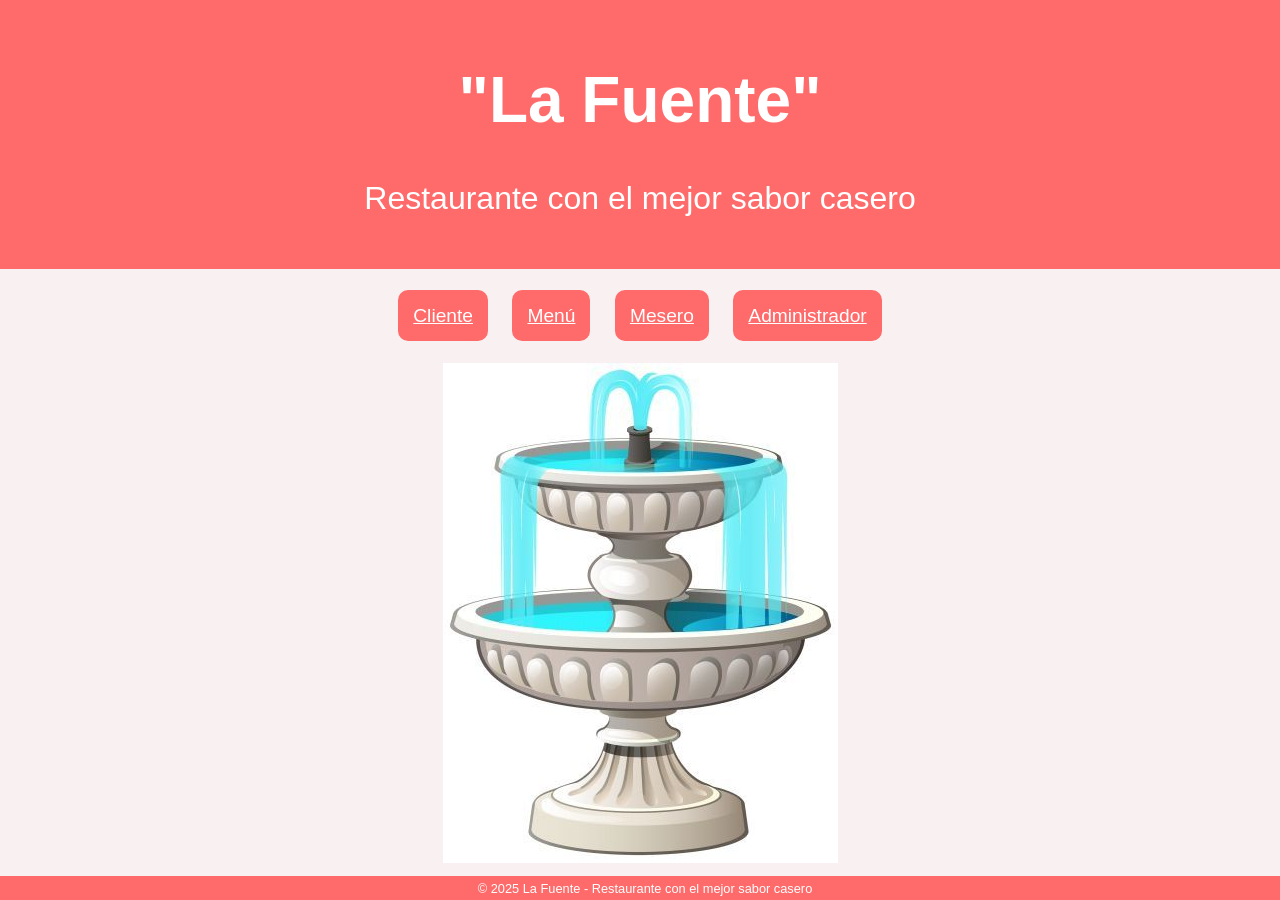
<file: index.html>
<!DOCTYPE html>
<html lang="es">
<head>
  <meta charset="UTF-8">
  <meta name="viewport" content="width=device-width, initial-scale=1.0">
  <title>Restaurante La Fuente</title>
  <link rel="stylesheet" href="style.css">
</head>
<body>

  <header>
    <h1>"La Fuente"</h1>
    <p>Restaurante con el mejor sabor casero  </p>
  </header>

  <nav class="menu-navegacion">
    <ul>
        <li><a href="cliente.html" class="boton">Cliente</a></li>
        <li><a href="menu.html" class="boton">Menú</a></li>
        <li><a href="login mesero.html" class="boton">Mesero</a></li>
        <li><a href="admin.html" class="boton">Administrador</a></li>
    </ul>
  </nav>

  <style>
    .contenedor {
      text-align: center;
    }
  </style>
  
  <div class="contenedor">
  <img src="img/lafuenteimg.jpg" alt="la fuente"> 
 </div>
  <footer>
    <p>© 2025 La Fuente - Restaurante con el mejor sabor casero</p>
  </footer>

</body>
</html>
</file>
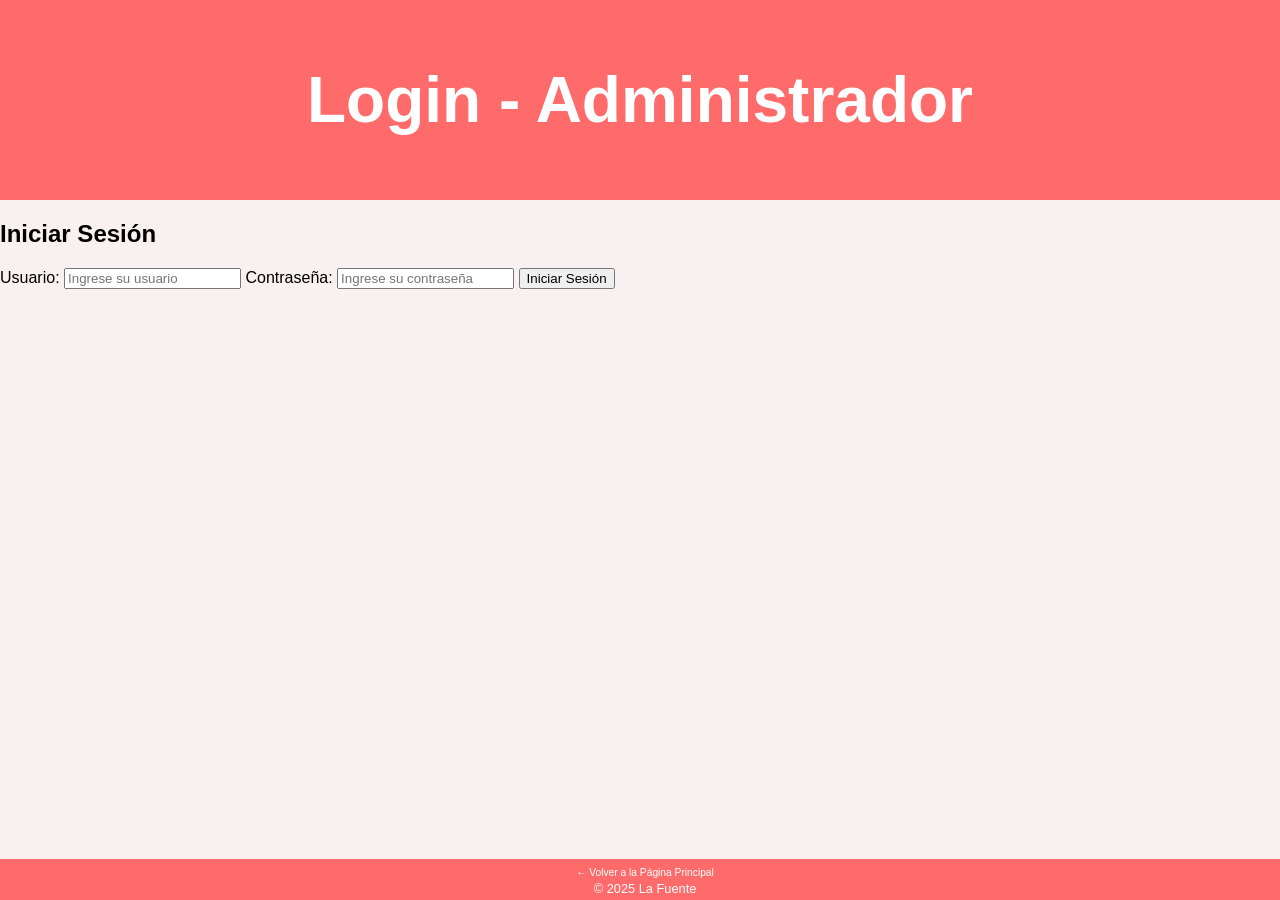
<file: admin.html>
<!DOCTYPE html>
<html lang="es">
<head>
  <meta charset="UTF-8">
  <meta name="viewport" content="width=device-width, initial-scale=1.0">
  <title>Administrador - La Fuente</title>
  <link rel="stylesheet" href="style.css">
</head>
<body>

  <header>
    <h1>Administrador - Restaurante La Fuente</h1>
    <button id="logoutBtn" class="logout-btn">Cerrar sesión</button>
  </header>

  <main class="administrador">
    <section class="pedidos-registrados">
      <h2>Pedidos Registrados</h2>
      <div id="lista-pedidos"></div>
    </section>

    <section class="notificaciones">
      <h2>Administración de Notificaciones</h2>
      <div id="notificaciones"></div>
    </section>
  </main>

  <footer>
    <p><a href="index.html">← Volver a la Página Principal</a></p>
    <p>© 2025 La Fuente</p>
  </footer>

  <script>
    if (!localStorage.getItem("loggedIn")) {
      window.location.href = "login.html";
    }

    document.getElementById("logoutBtn").addEventListener("click", function() {
      localStorage.removeItem("loggedIn");
      window.location.href = "login.html";
    });

    const listaPedidos = document.getElementById("lista-pedidos");
    const notificaciones = document.getElementById("notificaciones");

    function mostrarPedidos() {
      const pedidos = JSON.parse(localStorage.getItem("pedidos")) || [];
      listaPedidos.innerHTML = "";

      if (pedidos.length === 0) {
        listaPedidos.innerHTML = "<p>No hay pedidos registrados.</p>";
      } else {
        pedidos.forEach(pedido => {
          const divPedido = document.createElement("div");
          divPedido.classList.add("pedido");
          divPedido.innerHTML = `
            <p><strong>Folio:</strong> ${pedido.folio}</p>
            <p><strong>Cliente:</strong> ${pedido.cliente}</p>
            <p><strong>Productos:</strong> ${pedido.productos}</p>
            <p><strong>Total:</strong> $${pedido.total}</p>
            <p><strong>Origen:</strong> ${pedido.origen}</p>
            <p><strong>Estado:</strong> ${pedido.estado || 'Pendiente'}</p>
            <button onclick="actualizarEstado('${pedido.folio}')">Actualizar Estado</button>
          `;
          listaPedidos.appendChild(divPedido);
        });
      }
    }

    function actualizarEstado(folio) {
      const nuevoEstado = prompt("Ingrese el nuevo estado del pedido:");

      if (nuevoEstado) {
        let pedidos = JSON.parse(localStorage.getItem("pedidos")) || [];
        const index = pedidos.findIndex(p => p.folio === folio);

        if (index !== -1) {
          if (nuevoEstado.toLowerCase() === "terminado") {
            pedidos.splice(index, 1); // Elimina el pedido si está terminado
            alert("Pedido eliminado por estar terminado.");
          } else {
            pedidos[index].estado = nuevoEstado;
            alert("Estado actualizado correctamente.");
          }

          localStorage.setItem("pedidos", JSON.stringify(pedidos));
          mostrarPedidos();
          mostrarNotificaciones();
        }
      }
    }

    function mostrarNotificaciones() {
      const pedidos = JSON.parse(localStorage.getItem("pedidos")) || [];
      notificaciones.innerHTML = "";

      pedidos.forEach(pedido => {
        if (pedido.estado) {
          const divNotificacion = document.createElement("div");
          divNotificacion.classList.add("notificacion");
          divNotificacion.innerHTML = `
            <p><strong>Folio:</strong> ${pedido.folio} - <strong>Estado:</strong> ${pedido.estado}</p>
          `;
          notificaciones.appendChild(divNotificacion);
        }
      });
    }

    mostrarPedidos();
    mostrarNotificaciones();
  </script>

</body>
</html>
</file>
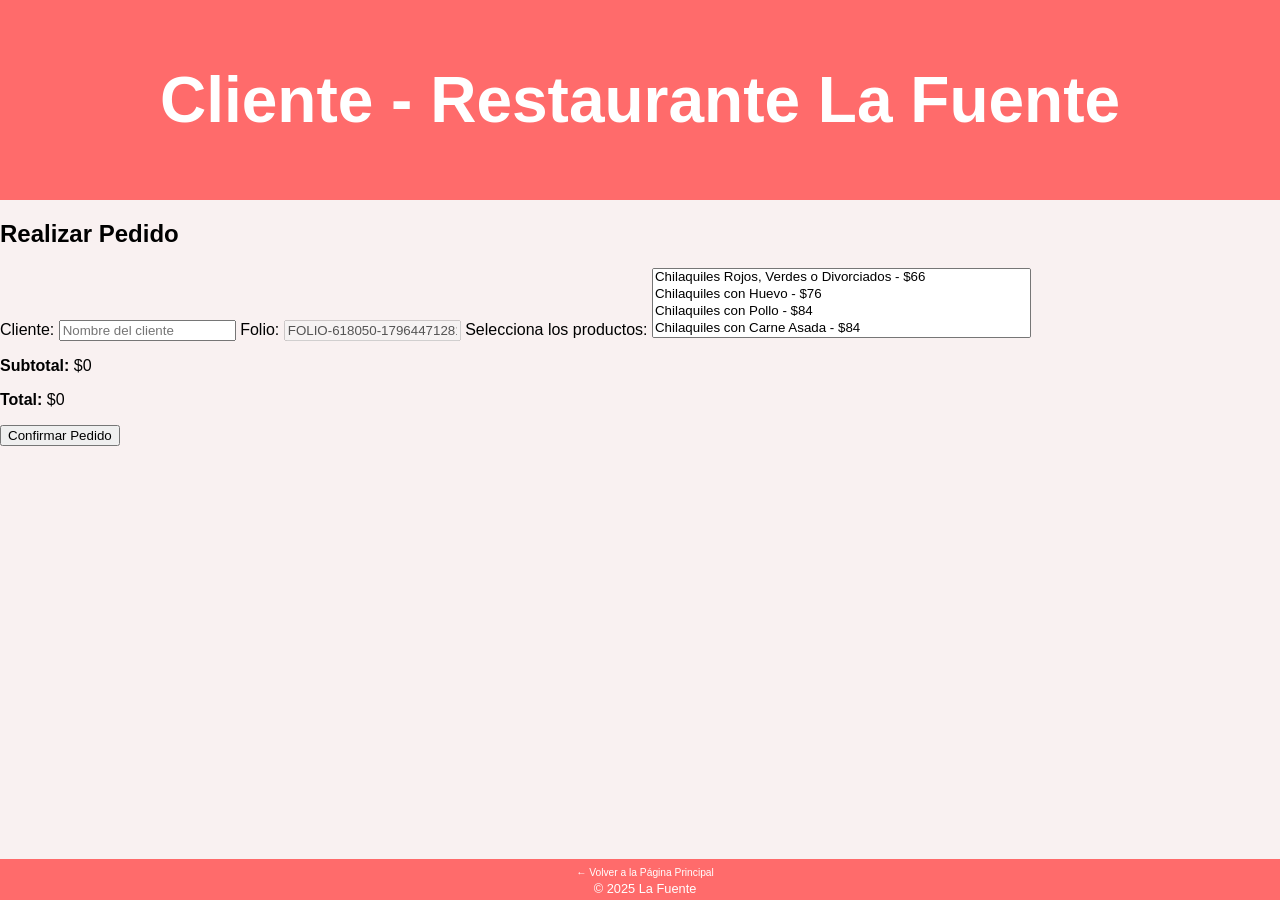
<file: cliente.html>
<!DOCTYPE html>
<html lang="es">
<head>
  <meta charset="UTF-8">
  <meta name="viewport" content="width=device-width, initial-scale=1.0">
  <title>Cliente - La Fuente</title>
  <link rel="stylesheet" href="style.css">
</head>
<body>

  <header>
    <h1>Cliente - Restaurante La Fuente</h1>
  </header>

  <main class="cliente">
    <section class="pedido-formulario">
      <h2>Realizar Pedido</h2>
      
      <form id="formulario-pedido-cliente">
        <label for="cliente">Cliente:</label>
        <input type="text" id="cliente" placeholder="Nombre del cliente" required>
        
        <label for="folio">Folio:</label>
        <input type="text" id="folio" disabled>

        <label for="productos">Selecciona los productos:</label>
        <select id="productos" multiple required>
          <!-- Los productos se agregarán dinámicamente aquí -->
        </select>        

        <div>
          <p><strong>Subtotal:</strong> $<span id="subtotal">0</span></p>
          <p><strong>Total:</strong> $<span id="total">0</span></p>
        </div>

        <button type="submit">Confirmar Pedido</button>
      </form>
    </section>
  </main>

  <footer>
    <p><a href="index.html">← Volver a la Página Principal</a></p>
    <p>© 2025 La Fuente</p>
  </footer>

  <script>
    const productosSelect = document.getElementById("productos");
    const subtotalElement = document.getElementById("subtotal");
    const totalElement = document.getElementById("total");

    // Lista de productos disponibles
    const productos = [
      { nombre: "Chilaquiles Rojos, Verdes o Divorciados", precio: 66 },
      { nombre: "Chilaquiles con Huevo", precio: 76 },
      { nombre: "Chilaquiles con Pollo", precio: 84 },
      { nombre: "Chilaquiles con Carne Asada", precio: 84 },
      { nombre: "Huevos al Gusto Rancheros", precio: 66 },
      { nombre: "Huevos al Gusto a la Mexicana", precio: 66 },
      { nombre: "Huevos al Gusto con Jamón, Tocino, Chorizo o Salchicha", precio: 84 },
      { nombre: "Omeletes Sencillo", precio: 70 },
      { nombre: "Omeletes Combinado con 2 Ingredientes", precio: 70 },
      { nombre: "Platelitos Chicharrón en Salsa", precio: 66 },
      { nombre: "Platelitos Carne Asada Salsa Verde o Roja", precio: 80 },
      { nombre: "Pechuga de Pollo a la Plancha", precio: 90 },
      { nombre: "Molletes con Chorizo, Tocino o Jamón", precio: 50 },
      { nombre: "Rancheros con Salsa Mexicana", precio: 55 },
      { nombre: "Dulces Azúcar, Mermelada, Cajeta o Lechera", precio: 50 },
      { nombre: "Pepitos con Generosa Porción de Frijoles", precio: 75 },
      { nombre: "Hot Cakes", precio: 55 },
      { nombre: "Hot Cakes con Frutas", precio: 60 },
      { nombre: "Enchiladas Sencillas", precio: 55 },
      { nombre: "Enchiladas con Bistec", precio: 60 },
      { nombre: "Yogurt con Frutas", precio: 43 },
      { nombre: "Ensaladas Vegetales", precio: 55 },
      { nombre: "Ensaladas de Pollo o Atún", precio: 75 },
      { nombre: "Jugos Naturales", precio: 30 },
      { nombre: "Limonada", precio: 32 },
      { nombre: "Licuados de Frutas", precio: 35 },
      { nombre: "Chocomilk", precio: 35 },
      { nombre: "Café al Gusto", precio: 22 },
      { nombre: "Refrescos", precio: 27 },
      { nombre: "Aguas Frescas", precio: 27 }
    ];

    // Seleccionar el elemento `select` donde agregar los productos
    productos.forEach(producto => {
      const option = document.createElement("option");
      option.value = producto.precio;
      option.textContent = `${producto.nombre} - $${producto.precio}`;
      productosSelect.appendChild(option);
    });

    // Generar folio aleatorio
    function generarFolio() {
      const randomNum = Math.floor(Math.random() * 1000000); // Genera un número aleatorio
      const timestamp = Date.now(); // Agrega el timestamp para mayor unicidad
      return `FOLIO-${randomNum}-${timestamp}`;
    }

    // Asignar el folio generado al input
    document.getElementById("folio").value = generarFolio(); // Al cargar la página, asignamos el folio

    // Actualizar el subtotal y el total cuando el cliente selecciona productos
    productosSelect.addEventListener("change", function() {
      let subtotal = 0;
      const selectedOptions = Array.from(productosSelect.selectedOptions);
      
      selectedOptions.forEach(option => {
        subtotal += parseFloat(option.value);
      });

      subtotalElement.innerText = subtotal;
      totalElement.innerText = subtotal; // Si no hay impuestos, el total es igual al subtotal
    });

    // Manejar el envío del formulario
    const formularioCliente = document.getElementById("formulario-pedido-cliente");
    formularioCliente.addEventListener("submit", function(event) {
      event.preventDefault(); // Evitar que se recargue la página

      const cliente = document.getElementById("cliente").value;
      const productosSeleccionados = Array.from(productosSelect.selectedOptions).map(option => option.text).join(", ");
      const total = parseFloat(totalElement.innerText);

      // Crear un nuevo pedido con un folio aleatorio
      const nuevoPedido = {
        folio: generarFolio(),
        cliente: cliente,
        productos: productosSeleccionados,
        total: total
      };

      // Guardar el pedido en Local Storage
      const pedidosGuardados = JSON.parse(localStorage.getItem("pedidos")) || [];
      pedidosGuardados.push(nuevoPedido);
      localStorage.setItem("pedidos", JSON.stringify(pedidosGuardados));

      // Limpiar el formulario
      formularioCliente.reset();
      alert("Pedido registrado con éxito!");
    });

  </script>

</body>
</html>
</file>
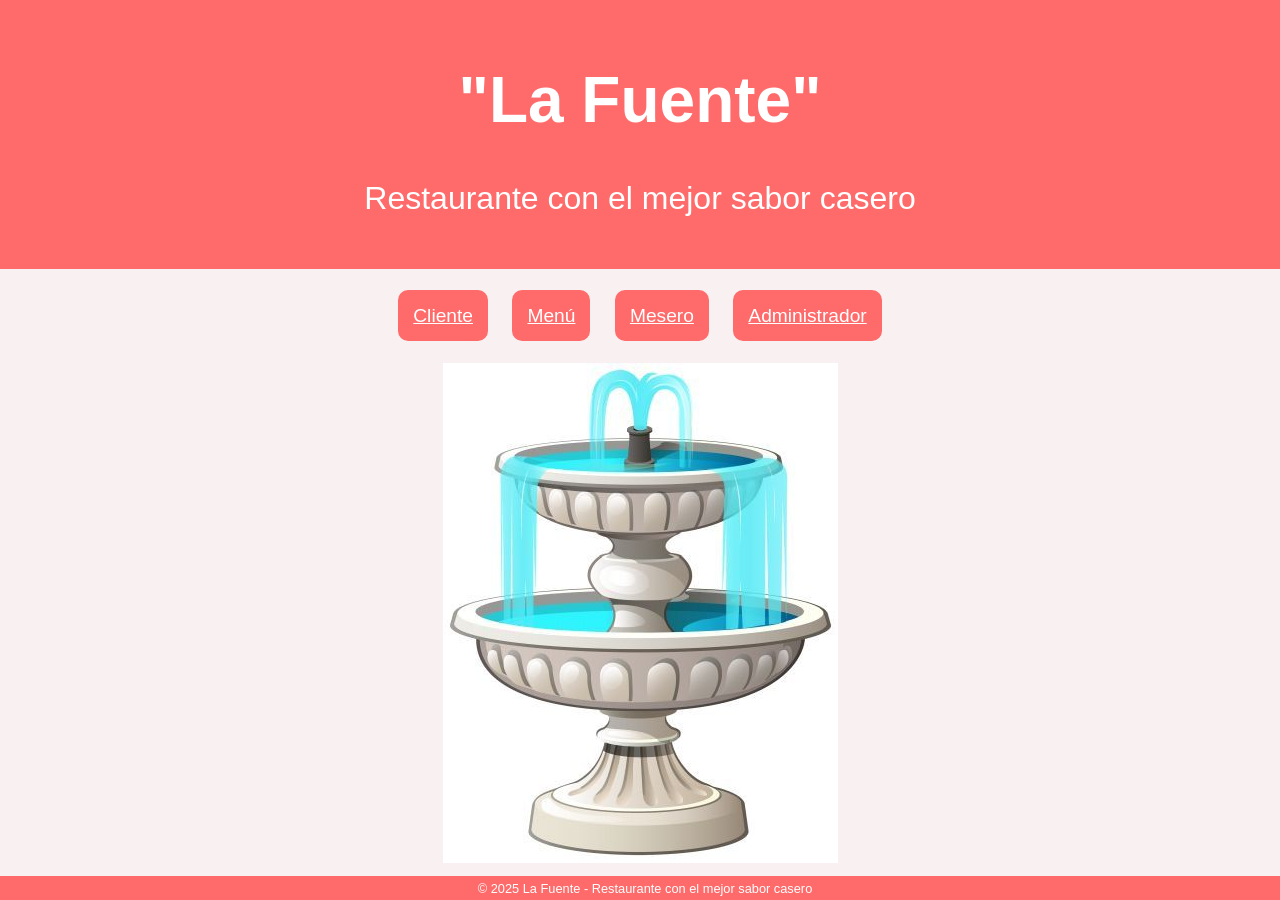
<file: La fuente.html>
<!DOCTYPE html>
<html lang="es">
<head>
  <meta charset="UTF-8">
  <meta name="viewport" content="width=device-width, initial-scale=1.0">
  <title>Restaurante La Fuente</title>
  <link rel="stylesheet" href="style.css">
</head>
<body>

  <header>
    <h1>"La Fuente"</h1>
    <p>Restaurante con el mejor sabor casero</p>
  </header>

  <nav class="menu-navegacion">
    <ul>
        <li><a href="cliente.html" class="boton">Cliente</a></li>
        <li><a href="menu.html" class="boton">Menú</a></li>
        <li><a href="mesero.html" class="boton">Mesero</a></li>
        <li><a href="admin.html" class="boton">Administrador</a></li>
    </ul>
  </nav>

  <style>
    .contenedor {
      text-align: center;
    }
  </style>
  
  <div class="contenedor">
  <img src="img/lafuenteimg.jpg" alt="la fuente"> 
 </div>
  <footer>
    <p>© 2025 La Fuente - Restaurante con el mejor sabor casero</p>
  </footer>

</body>
</html>
</file>
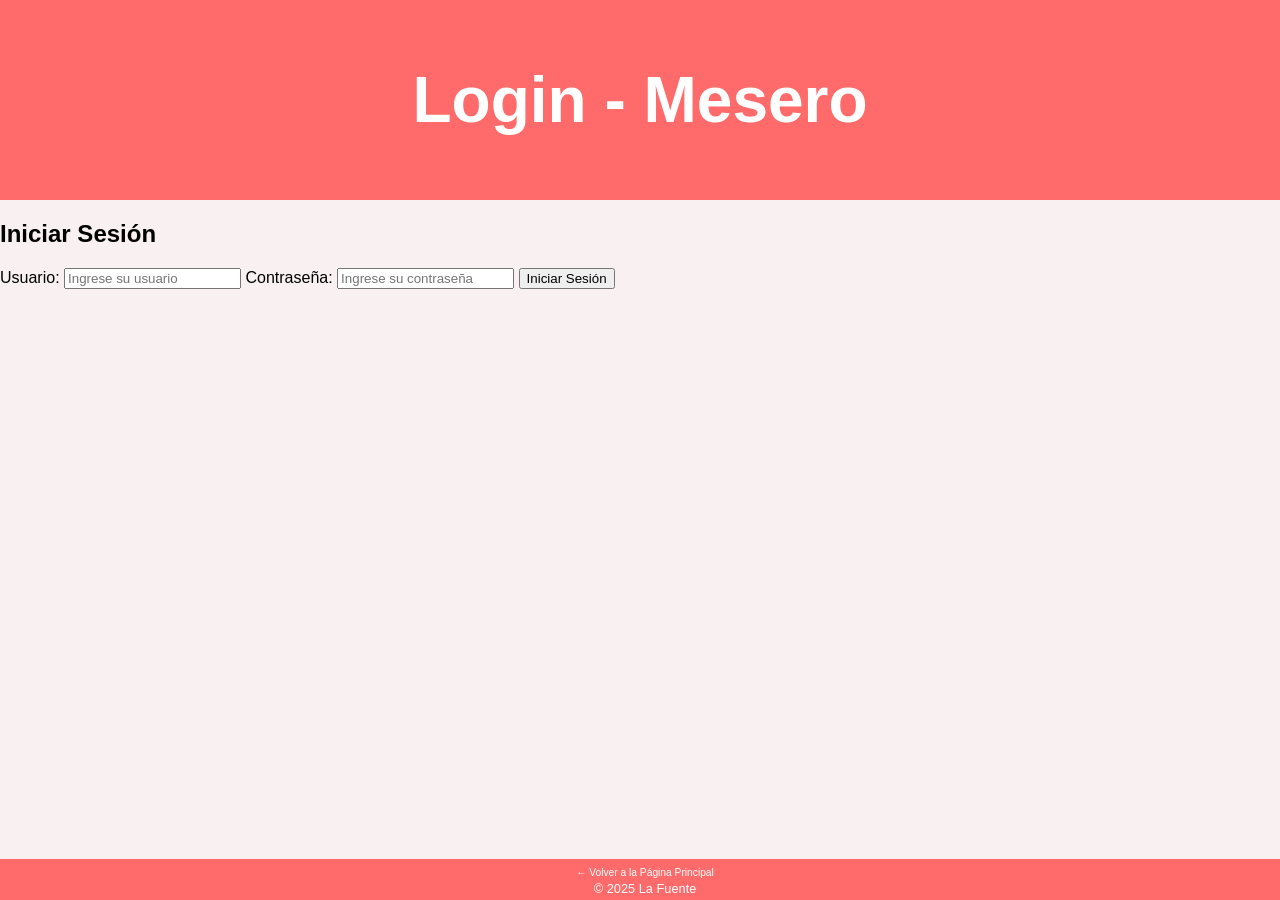
<file: login mesero.html>
<!DOCTYPE html>
<html lang="es">
<head>
  <meta charset="UTF-8">
  <meta name="viewport" content="width=device-width, initial-scale=1.0">
  <title>Login Mesero - La Fuente</title>
  <link rel="stylesheet" href="style.css">
</head>
<body>

  <header>
    <h1>Login - Mesero</h1>
  </header>

  <main class="login">
    <section class="login-form">
      <h2>Iniciar Sesión</h2>
      
      <form id="login-form">
        <label for="username">Usuario:</label>
        <input type="text" id="username" placeholder="Ingrese su usuario" required>

        <label for="password">Contraseña:</label>
        <input type="password" id="password" placeholder="Ingrese su contraseña" required>

        <button type="submit">Iniciar Sesión</button>
      </form>
    </section>
  </main>

  <footer>
    <p><a href="index.html">← Volver a la Página Principal</a></p>
    <p>© 2025 La Fuente</p>
  </footer>

  <script>
    const form = document.getElementById("login-form");

    const meseroUsername = "mesero";
    const meseroPassword = "4321"; // Puedes cambiar la contraseña

    form.addEventListener("submit", function(event) {
      event.preventDefault();

      const username = document.getElementById("username").value;
      const password = document.getElementById("password").value;

      if (username === meseroUsername && password === meseroPassword) {
        localStorage.setItem("meseroLoggedIn", "true");
        window.location.href = "mesero.html";
      } else {
        alert("Credenciales incorrectas. Inténtalo de nuevo.");
      }
    });
  </script>

</body>
</html>
</file>
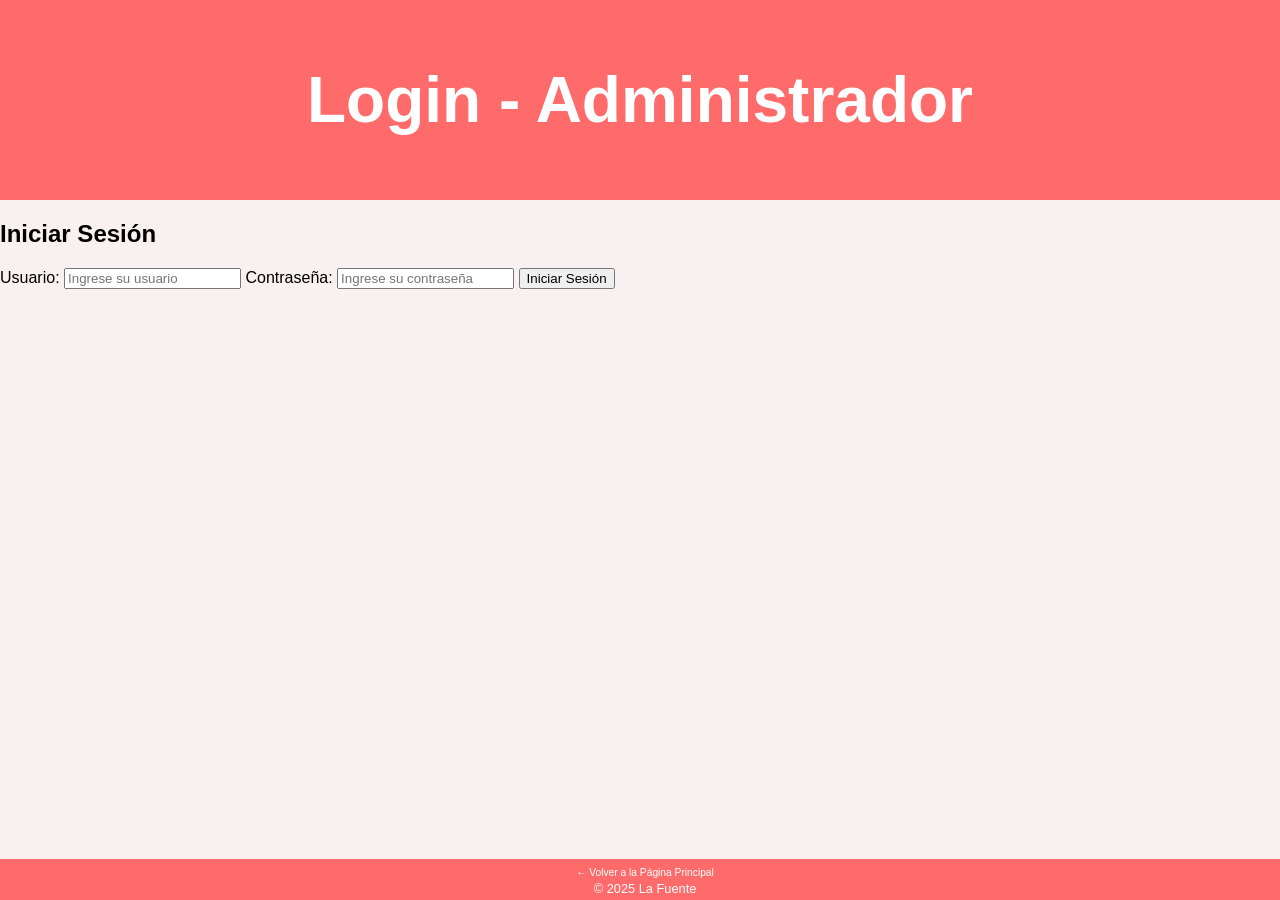
<file: login.html>
<!DOCTYPE html>
<html lang="es">
<head>
  <meta charset="UTF-8">
  <meta name="viewport" content="width=device-width, initial-scale=1.0">
  <title>Login - La Fuente</title>
  <link rel="stylesheet" href="style.css">
</head>
<body>

  <header>
    <h1>Login - Administrador</h1>
  </header>

  <main class="login">
    <section class="login-form">
      <h2>Iniciar Sesión</h2>
      
      <form id="login-form">
        <label for="username">Usuario:</label>
        <input type="text" id="username" placeholder="Ingrese su usuario" required>

        <label for="password">Contraseña:</label>
        <input type="password" id="password" placeholder="Ingrese su contraseña" required>

        <button type="submit">Iniciar Sesión</button>
      </form>
    </section>
  </main>

  <footer>
    <p><a href="index.html">← Volver a la Página Principal</a></p>
    <p>© 2025 La Fuente</p>
  </footer>

  <script>
    const form = document.getElementById("login-form");

    const adminUsername = "admin"; // Usuario predefinido
    const adminPassword = "1234"; // Contraseña predefinida

    form.addEventListener("submit", function(event) {
      event.preventDefault(); // Evitar que se recargue la página

      const username = document.getElementById("username").value;
      const password = document.getElementById("password").value;

      if (username === adminUsername && password === adminPassword) {
        localStorage.setItem("loggedIn", "true");
        window.location.href = "admin.html";
      } else {
        alert("Credenciales incorrectas. Inténtalo de nuevo.");
      }
    });
  </script>

</body>
</html>
</file>
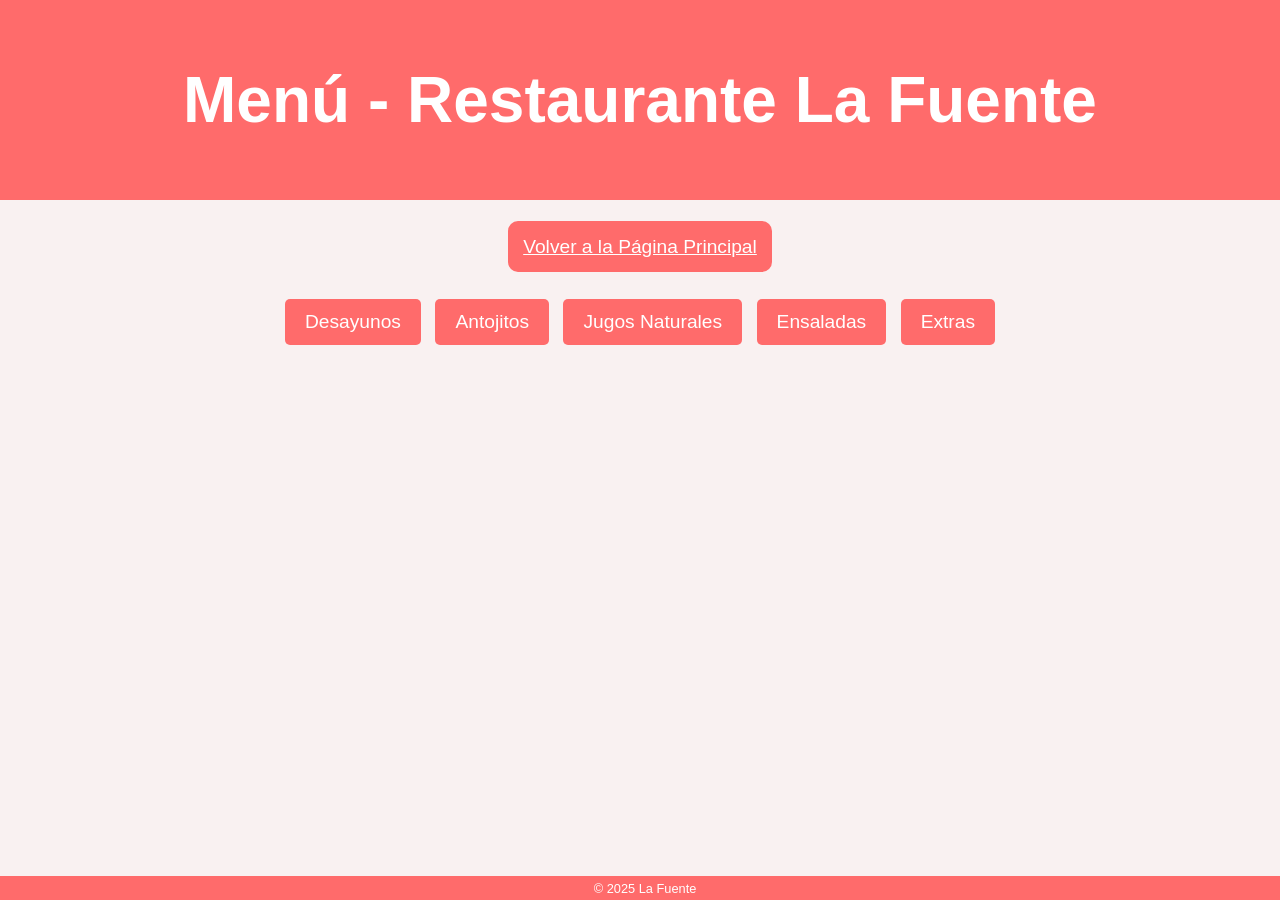
<file: menu.html>
<!DOCTYPE html>
<html lang="es">
<head>
  <meta charset="UTF-8">
  <meta name="viewport" content="width=device-width, initial-scale=1.0">
  <title>Menú - La Fuente</title>
  <link rel="stylesheet" href="style.css">
</head>
<body>

  <header>
    <h1>Menú - Restaurante La Fuente</h1>
  </header>

  <nav class="menu-navegacion">
    <ul>
      <li><a href="index.html" class="boton">Volver a la Página Principal</a></li>
    </ul>
  </nav>

  <main class="menu">
    <!-- Contenedor para los botones de categoría -->
    <div class="categoria-btn-container">
      <button class="categoria-btn" onclick="mostrarCategoria('desayunos')">Desayunos</button>
      <button class="categoria-btn" onclick="mostrarCategoria('antojitos')">Antojitos</button>
      <button class="categoria-btn" onclick="mostrarCategoria('jugos')">Jugos Naturales</button>
      <button class="categoria-btn" onclick="mostrarCategoria('ensaladas')">Ensaladas</button>
      <button class="categoria-btn" onclick="mostrarCategoria('extras')">Extras</button>
    </div>

    <!-- Sección de productos por categoría -->
    <section class="categoria" id="desayunos">
      <h2>Desayunos</h2>
      <div class="productos-con-imagenes">
        <!-- Lista de productos -->
        <ul class="productos-lista">
          <li>Chilaquiles Rojos, Verdes o Divorciados - $66</li>
          <li>Con Huevo - $76</li>
          <li>Con Pollo - $84</li>
          <li>Suizos (Gratinados) - $84</li>
          <li>Huevos al Gusto - $66</li>
          <li>Solo claras - $70</li>
          <li>Omelettes Sencillo - $70</li>
          <li>Platos Chicharrón en Salsa - $66</li>
        </ul>
        <!-- Imagen interactiva de los productos -->
        <div class="imagenes-desayunos">
          <img src="img/chilaquiles rojos.jpg" alt="Chilaquiles Rojos" class="imagen-categoria" onclick="cambiarImagen('desayunos')">
          <img src="img/chilaquiles verdes.jpg" alt="Chilaquiles Verdes" class="imagen-categoria" onclick="cambiarImagen('desayunos')" style="display: none;">
          <img src="img/omelette.jpg" alt="Omelette" class="imagen-categoria" onclick="cambiarImagen('desayunos')" style="display: none;">
        </div>
      </div>
    </section>

    <section class="categoria" id="antojitos">
      <h2>Antojitos</h2>
      <div class="productos-con-imagenes">
        <ul class="productos-lista">
          <li>Lonches - $50</li>
          <li>Torta Ahogada - $60</li>
          <li>Sandwiches - $55</li>
          <li>Hamburguesas - $56</li>
          <li>Hot Dogs - $56</li>
          <li>Quesadillas - $55</li>
          <li>Gringas (1 pieza) - $24</li>
          <li>Tacos Dorados (Orden de 3) - $55</li>
          <li>Tacos Bandidos - $55</li>
        </ul>
        <div class="imagenes-antojitos">
          <img src="img/lonches.jpg" alt="Lonches" class="imagen-categoria" onclick="cambiarImagen('antojitos')">
          <img src="img/mix de todo.jpeg" alt="Mix de todo" class="imagen-categoria" onclick="cambiarImagen('antojitos')" style="display: none;">
        </div>
      </div>
    </section>

    <section class="categoria" id="jugos">
      <h2>Jugos Naturales</h2>
      <div class="productos-con-imagenes">
        <ul class="productos-lista">
          <li>Naranja - $30</li>
          <li>Zanohoria y Mixtos - $30</li>
          <li>Limonada - $32</li>
          <li>Licuados - $35</li>
          <li>Chocolate - $35</li>
          <li>Café al gusto - $22</li>
          <li>Aguas Frescas (1 L) - $27</li>
        </ul>
        <div class="imagenes-jugos">
          <img src="img/jugos.webp" alt="Jugos" class="imagen-categoria" onclick="cambiarImagen('jugos')">
          <img src="img/licuados.jpg" alt="Licuados" class="imagen-categoria" onclick="cambiarImagen('jugos')" style="display: none;">
        </div>
      </div>
    </section>

    <section class="categoria" id="ensaladas">
      <h2>Ensaladas</h2>
      <ul class="productos-lista">
        <li>Vegetales (saludable) - $55</li>
        <li>César - $75</li>
        <li>Pollo - $75</li>
        <li>Atún - $75</li>
        <li>Ensalada de frutas - $55</li>
      </ul>

      <div class="imagenes-ensaladas">
        <img src="img/Ensalada-pollo-vinagreta-limon.webp" alt="Ensalada Vegetales" class="imagen-categoria" onclick="cambiarImagen('ensaladas')">
      </div>
    </section>

    <section class="categoria" id="extras">
      <h2>Extras</h2>
      <ul class="productos-lista">
        <li>Yogurt con frutas - $43</li>
        <li>Escamochas - $43</li>
        <li>Comida Corrida - $100</li>
      </ul>
      <div class="imagenes-extras">
        <img src="img/fruta con yogurt.jpeg" alt="Yogurt" class="imagen-categoria" onclick="cambiarImagen('extras')">
        <img src="img/images.jpeg" alt="Escamochas" class="imagen-categoria" onclick="cambiarImagen('extras')" style="display: none;">
      </div>
    </section>

  </main>

  <footer>
    <p>© 2025 La Fuente</p>
  </footer>

  <script>
    // Función para mostrar las categorías al hacer clic
    function mostrarCategoria(categoria) {
      const categorias = document.querySelectorAll('.categoria');
      categorias.forEach(categoriaElemento => {
        categoriaElemento.style.display = 'none'; // Ocultar todas las categorías
      });

      document.getElementById(categoria).style.display = 'block'; // Mostrar la categoría seleccionada
    }

    // Función para cambiar entre imágenes de cada categoría
    function cambiarImagen(categoria) {
      let imagenes = document.querySelectorAll(`#${categoria} .imagen-categoria`);
      let imagenActual = Array.from(imagenes).find(img => img.style.display !== 'none'); // Encuentra la imagen visible

      // Ocultar la imagen actual
      imagenActual.style.display = 'none';

      // Calcular el índice de la siguiente imagen
      let siguienteIndice = (Array.from(imagenes).indexOf(imagenActual) + 1) % imagenes.length;

      // Mostrar la siguiente imagen
      imagenes[siguienteIndice].style.display = 'block';
    }
  </script>

</body>
</html>
</file>
<file: style.css>
/* Estilo general */
body {
  font-family: Arial, sans-serif;
  margin: 0;
  padding: 0;
  background-color: #f9f1f1;
}

header {
  background-color: #ff6b6b;
  color: white;
  text-align: center;
  padding: 20px;
  font-size: 2em;
}

footer {
  background-color: #ff6b6b;
  color: white;
  text-align: center;
  padding: 10px;
  position: fixed;
  width: 100%;
  bottom: 0;
}

/* Menú de navegación */
.menu-navegacion {
  display: flex;
  justify-content: center;
  padding: 20px;
}

.menu-navegacion ul {
  list-style-type: none;
  padding: 0;
}

.menu-navegacion li {
  display: inline;
  margin: 0 10px;
}

.boton {
  background-color: #ff6b6b;
  border: none;
  color: white;
  padding: 15px;
  font-size: 1.2em;
  cursor: pointer;
  border-radius: 10px;
  transition: background-color 0.3s;
}

.boton:hover {
  background-color: #ff4f4f;
}

/* Estilo para los botones de las categorías */
.categoria-btn-container {
  margin-bottom: 20px;
  text-align: center;
}

.categoria-btn {
  background-color: #ff6b6b;
  border: none;
  color: white;
  padding: 12px 20px;
  margin: 5px;
  font-size: 1.2em;
  cursor: pointer;
  border-radius: 5px;
  transition: background-color 0.3s;
}

.categoria-btn:hover {
  background-color: #ff4f4f;
}

/* Estilo para cada categoría */
.categoria {
  display: none; /* Ocultar por defecto */
  background-color: #fff;
  border-radius: 10px;
  box-shadow: 0 0 10px rgba(0, 0, 0, 0.1);
  margin: 10px;
  padding: 20px;
  width: 100%;
  text-align: center;
}

/* Contenedor de productos y imágenes */
.productos-con-imagenes {
  display: flex;
  flex-wrap: wrap;
  justify-content: space-between;
  align-items: flex-start;
  gap: 20px;
}

/* Estilo para los productos */
.productos-lista {
  list-style-type: none;
  padding: 0;
  width: 45%; /* Ajuste del ancho para la lista de productos */
}

.productos-lista li {
  font-size: 1.2em;
  margin: 10px 0;
  color: #333;
  background-color: #ff6b6b;
  border-radius: 10px;
  padding: 10px;
  color: white;
  transition: background-color 0.3s;
}

.productos-lista li:hover {
  background-color: #ff4f4f;
}

/* Estilo de las imágenes */
.imagenes-desayunos, .imagenes-antojitos, .imagenes-jugos, .imagenes-ensaladas, .imagenes-extras {
  display: flex;
  flex-direction: column;
  justify-content: space-between;
  align-items: center;
  width: 50%; /* Ajuste del ancho para las imágenes */
}

.imagenes-desayunos img, .imagenes-antojitos img, .imagenes-jugos img, .imagenes-ensaladas img, .imagenes-extras img {
  max-width: 100%; /* Para que la imagen no se salga del contenedor */
  height: auto;
  border-radius: 10px;
  margin: 10px 0; /* Espaciado entre las imágenes */
}

footer {
  background-color: #ff6b6b;
  color: white;
  text-align: center;
  padding: 2.5px 5px; /* Reducimos padding */
  font-size: 0.8em; /* Tamaño de texto más pequeño */
  position: fixed;
  width: 100%;
  bottom: 0;
}

footer p {
  margin: 2px 0; /* Espacio reducido entre líneas */
}

footer a {
  color: white;
  text-decoration: none;
  font-size: 0.8em;
}

footer a:hover {
  text-decoration: underline;
}


/* Media Queries: Estilos Responsivos para dispositivos móviles */

/* Para pantallas de 600px o menos (móviles) */
@media screen and (max-width: 600px) {
  header {
    font-size: 1.5em; /* Reducir el tamaño del header */
  }

  .menu-navegacion {
    flex-direction: column; /* Los botones del menú se apilan verticalmente */
  }

  .menu-navegacion li {
    margin: 10px 0; /* Espacio entre los botones */
  }

  .categoria {
    width: 100%; /* Las categorías ocupan todo el ancho disponible */
    margin: 10px 0; /* Espacio entre las categorías */
  }

  .pedido {
    padding: 10px; /* Reducir el padding de los pedidos */
  }

  footer p {
    font-size: 0.7em; /* Reducir el tamaño de la fuente del pie de página */
  }

  .boton {
    padding: 10px; /* Reducir el tamaño de los botones */
    font-size: 1em;
  }

  /* Ajustes específicos para las secciones de pedidos y notificaciones */
  .pedidos-registrados,
  .notificaciones {
    max-height: 300px; /* Reducir el alto máximo */
  }
}

/* Para pantallas de 768px o más (tabletas) */
@media screen and (max-width: 768px) {
  .menu {
    flex-direction: column; /* Cambiar a columna en lugar de fila */
    align-items: center;
  }

  .categoria {
    width: 80%; /* Hacer las categorías más grandes, pero no al 100% */
  }
}
header {
  position: relative;
}

.top-right {
  position: absolute;
  top: 10px;
  right: 20px;
  background-color: #ff6b6b;
  color: white;
  border: none;
  padding: 8px 14px;
  border-radius: 8px;
  cursor: pointer;
  font-size: 0.9em;
}

.top-right:hover {
  background-color: #ff4f4f;
}
</file>
